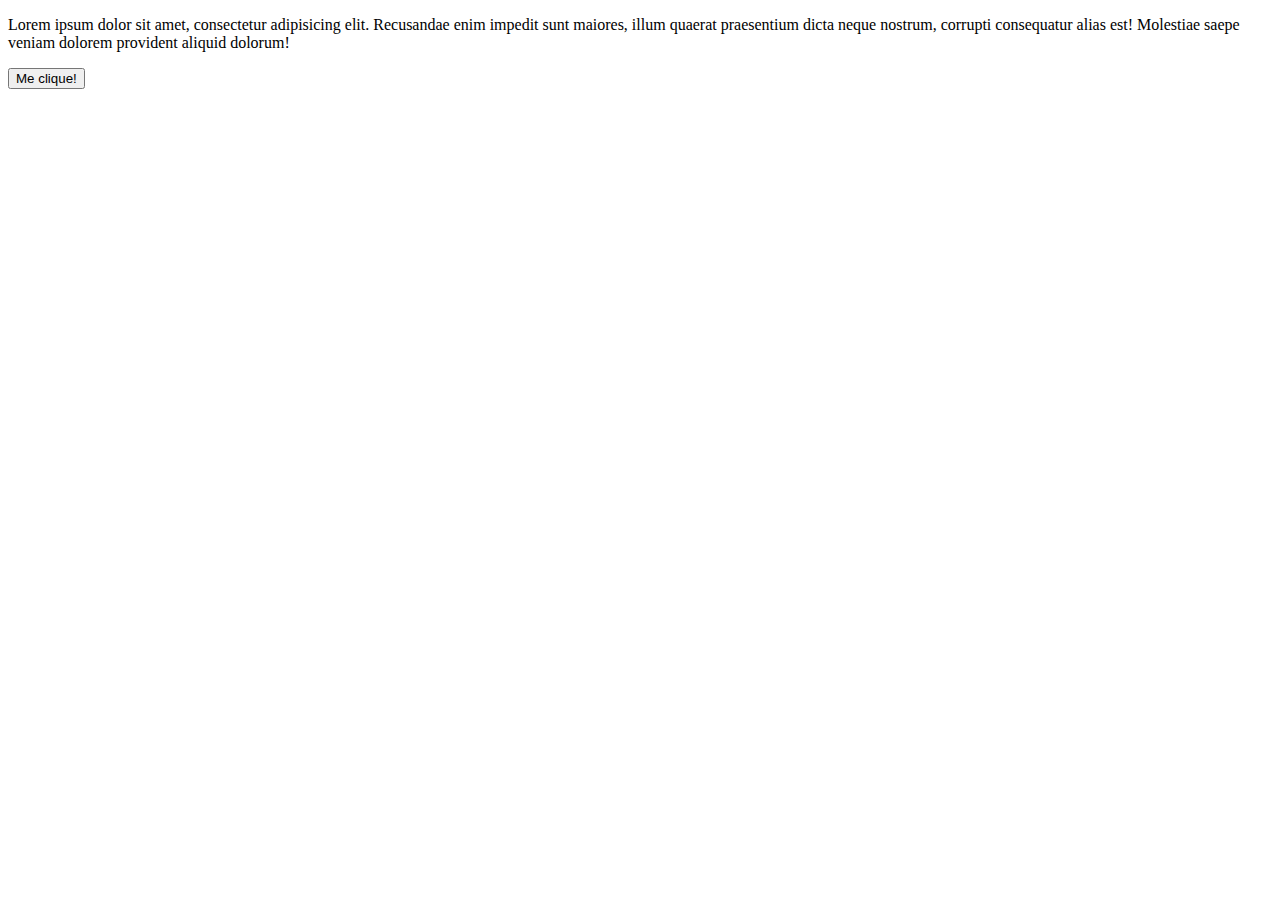
<file: ExerciciosJS/index.html>
<!DOCTYPE html>
<html>
    <head>
        <title>Testes com JS</title>
    </head>
    <body>
        <p id= "paragrafoum">Lorem ipsum dolor sit amet, consectetur adipisicing elit. Recusandae enim impedit sunt maiores, illum quaerat praesentium dicta neque nostrum, corrupti consequatur alias est! Molestiae saepe veniam dolorem provident aliquid dolorum!</p>

        <button onclick="document.getElementById('paragrafoum').innerHTML='Olá'">Me clique!</button>

        <script>
            
        </script>

        <script src="scriptindexhtml.js"></script>
    </body>
</html>
</file>
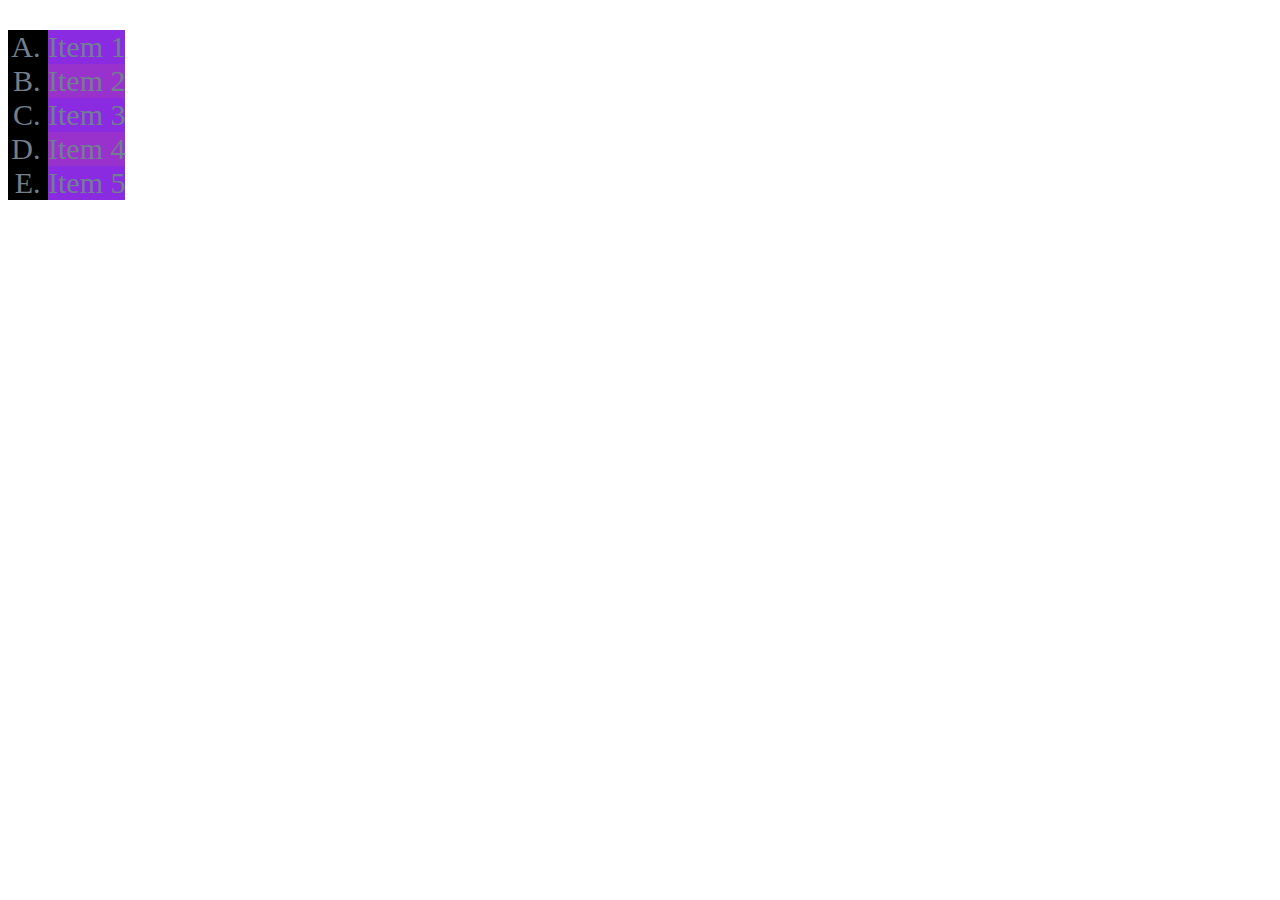
<file: ExerciciosCSS/lista.html>
<!DOCTYPE html>
<html>
    <head>
        <title>Lista!</title>
        <link rel="stylesheet" href="lista.css">
    </head>

    <body>

        <ul class="alternada">
            <li>Item 1</li>
            <li>Item 2</li>
            <li>Item 3</li>
            <li>Item 4</li>
            <li>Item 5</li>
        </ul>

    </body>
</html>
</file>
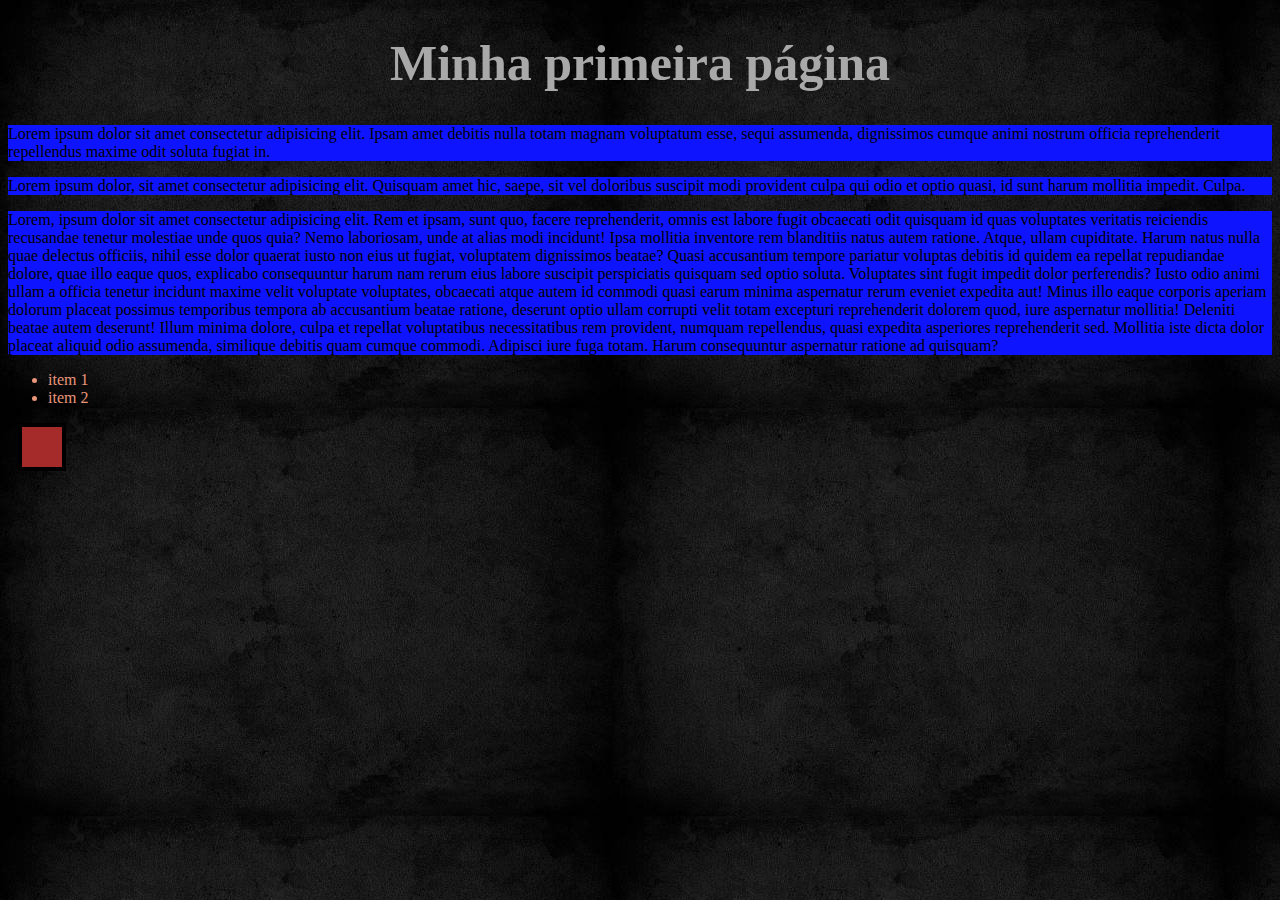
<file: ExerciciosCSS/pagina.html>
<!DOCTYPE html>
<html>
    <head>
        <title>Minha página</title>
    </head>

    <link rel= "stylesheet" href="exercicio01.css">

    <body>

        <h1 class= "titulocentral" class= "supertitulo" id= "tituloprincipal">Minha primeira página</h1>

        <p>Lorem ipsum dolor sit amet consectetur adipisicing elit. Ipsam amet debitis nulla totam magnam voluptatum esse, sequi assumenda, dignissimos cumque animi nostrum officia reprehenderit repellendus maxime odit soluta fugiat in.</p>
        <p>Lorem ipsum dolor, sit amet consectetur adipisicing elit. Quisquam amet hic, saepe, sit vel doloribus suscipit modi provident culpa qui odio et optio quasi, id sunt harum mollitia impedit. Culpa.</p>
        <p>Lorem, ipsum dolor sit amet consectetur adipisicing elit. Rem et ipsam, sunt quo, facere reprehenderit, omnis est labore fugit obcaecati odit quisquam id quas voluptates veritatis reiciendis recusandae tenetur molestiae unde quos quia? Nemo laboriosam, unde at alias modi incidunt! Ipsa mollitia inventore rem blanditiis natus autem ratione. Atque, ullam cupiditate. Harum natus nulla quae delectus officiis, nihil esse dolor quaerat iusto non eius ut fugiat, voluptatem dignissimos beatae? Quasi accusantium tempore pariatur voluptas debitis id quidem ea repellat repudiandae dolore, quae illo eaque quos, explicabo consequuntur harum nam rerum eius labore suscipit perspiciatis quisquam sed optio soluta. Voluptates sint fugit impedit dolor perferendis? Iusto odio animi ullam a officia tenetur incidunt maxime velit voluptate voluptates, obcaecati atque autem id commodi quasi earum minima aspernatur rerum eveniet expedita aut! Minus illo eaque corporis aperiam dolorum placeat possimus temporibus tempora ab accusantium beatae ratione, deserunt optio ullam corrupti velit totam excepturi reprehenderit dolorem quod, iure aspernatur mollitia! Deleniti beatae autem deserunt! Illum minima dolore, culpa et repellat voluptatibus necessitatibus rem provident, numquam repellendus, quasi expedita asperiores reprehenderit sed. Mollitia iste dicta dolor placeat aliquid odio assumenda, similique debitis quam cumque commodi. Adipisci iure fuga totam. Harum consequuntur aspernatur ratione ad quisquam?</p>
    
        <ul class= "minhalista">
            <li>item 1</li>
            <li>item 2</li>
        </ul>

        <div class="caixa"> 

        </div>

        <span>

        </span>
        
    </body>
</html>
</file>
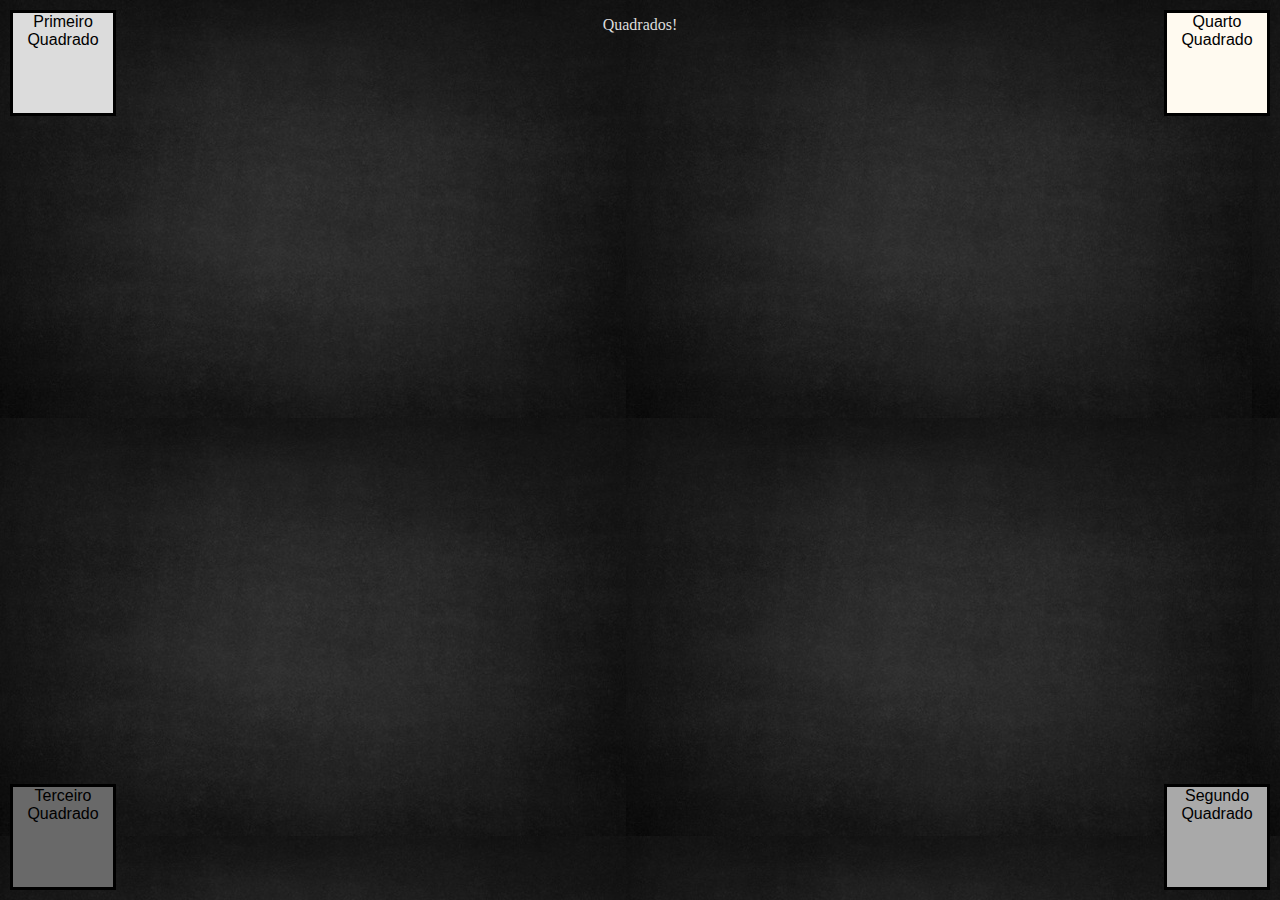
<file: ExerciciosCSS/paginadois.html>
<!DOCTYPE html>
<html>
    <head>
        <title>Página de Teste!</title>
        <link rel="stylesheet" href="paginadois.css">

    </head>

    <body>
        <div class= "quadrado quadradoum">Primeiro Quadrado</div>
        <div class= "quadrado quadradodois">Segundo Quadrado</div>
        <div class= "quadrado quadradotrês">Terceiro Quadrado</div>
        <div class= "quadrado quadradoquatro">Quarto Quadrado</div>

        <p>Quadrados!</p>
    </body>
</html>
</file>
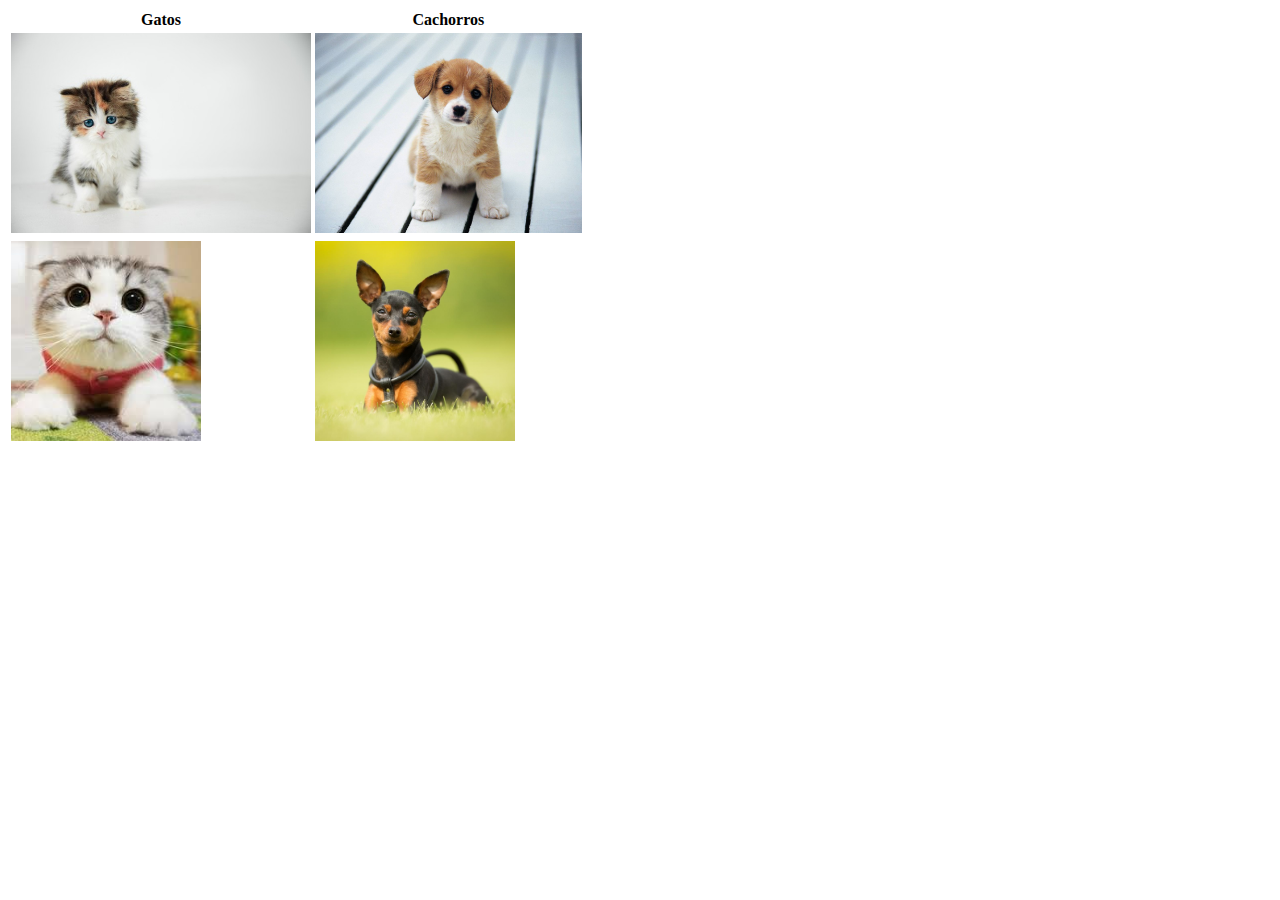
<file: ExerciciosHTML/exercicio.html>
<!DOCTYPE html>
<html>
    <head>
        
    </head>
    <body>
        <table>
            <tr>
            <th>Gatos</th>
            <th>Cachorros</th>
            </tr>
            <tr>
                <td>
                    <a href="http://adote.me/gatinho2">
                        <img src="imagens/gatinho2.jpg" height="200">
                    </a>    
                </td>
                <td>
                    <a href="http://adote.me/cachorro1">
                        <img src="imagens/cachorro1.jpg" height="200">
                    </a>
                </td>    
            </tr>
            <tr>
                <td>
                    <a href="http://adote.me/gatinho3">
                         <img src="imagens/images.jpeg" height="200">
                    </a>
                </td>
                <td>
                    <a href="http://adote.me/cachorrinho2">
                        <img src="imagens/pinscher_1200x1200.jpg.crdownload" height="200">
                    </a>
                </td>
            </tr>
        </table>
    </body>
</html>
</file>
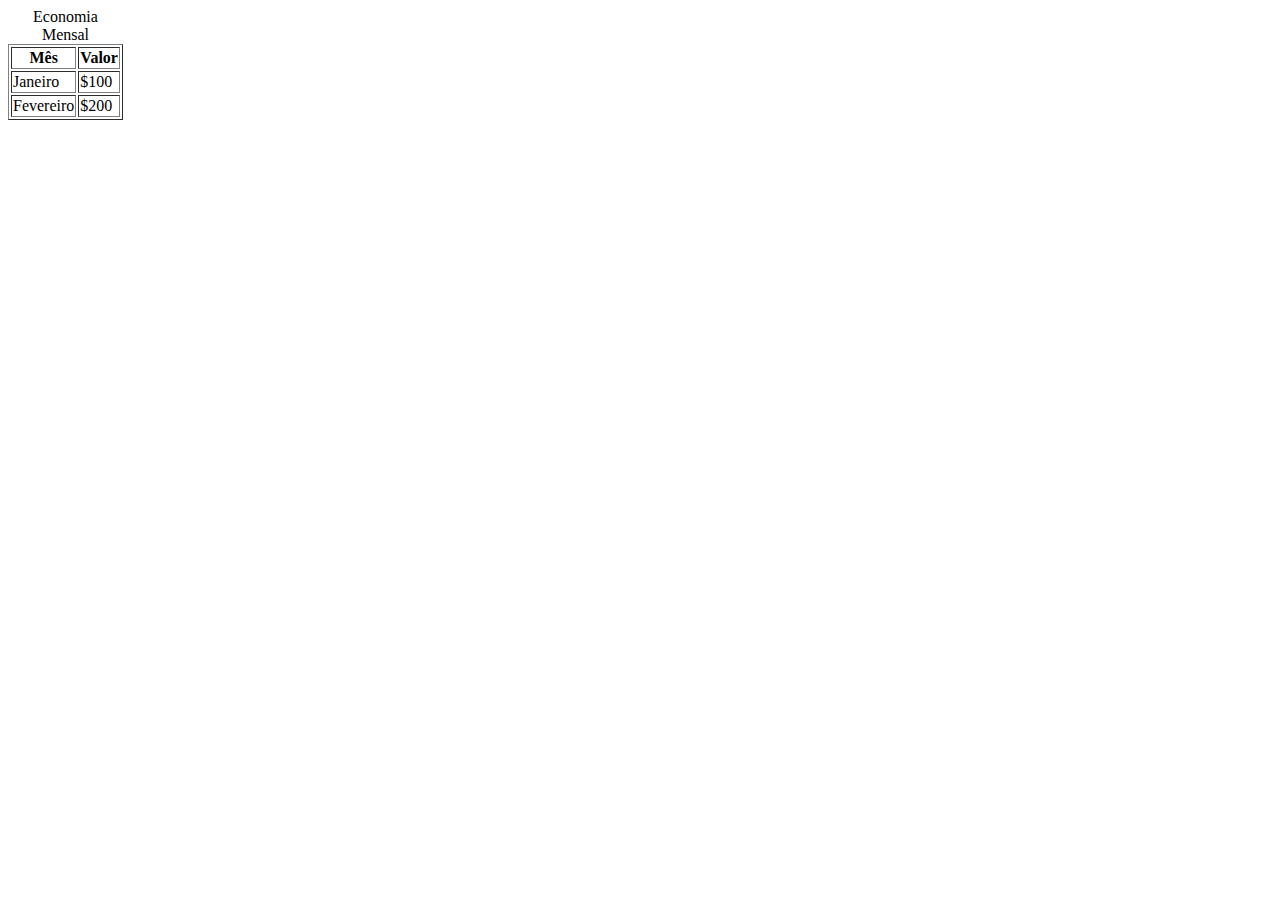
<file: ExerciciosHTML/exercicio02.htm>
<!DOCTYPE html>
<html>
    <head>

    </head>
    <body>
       <table border=1>
           <caption>Economia Mensal</caption>
           <tr>
               <th>Mês</th>
               <th>Valor</th>
           </tr>
           <tr>
               <td>Janeiro</td>
               <td>$100</td>
           </tr>
           <tr>
               <td>Fevereiro</td>
               <td>$200</td>
           </tr>
           
       </table> 
    </body>
</html>
</file>
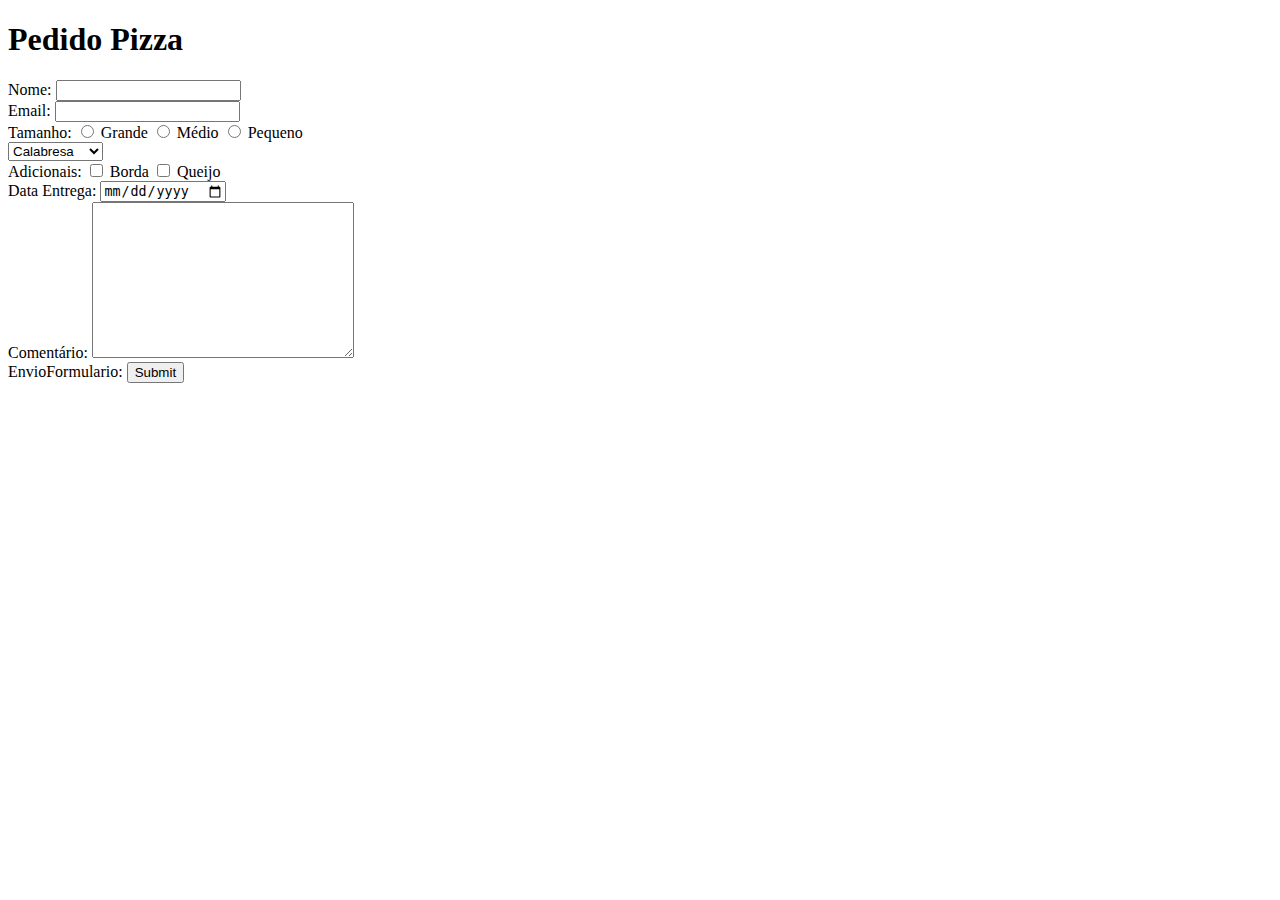
<file: ExerciciosHTML/exercicio1.html>
<!DOCTYPE html>
<html>
    <head>

    </head>
    <body>
        <h1>Pedido Pizza</h1>
        <form method="post" action="teste.jsp">
            Nome: <input type="text" name="Nome"> <br> 
            Email: <input type="email" name="Email"> <br>
            Tamanho: 
            <input type="radio" name="Tamanho da pizza" value="G"> Grande
            <input type="radio" name="Tamanho da pizza" value="M"> Médio
            <input type="radio" name="Tamanho da pizza" value="P"> Pequeno
            <br>
            <select name="Sabor">
                <option>Calabresa</option>
                <option>Três queijos</option>
                <option> A moda</option>

            </select>
            <br>
            Adicionais:
            <input type="checkbox" name="Borda" value="Sim"> Borda
            <input type="checkbox" name="Queijo" value="Sim"> Queijo
            <br>
            Data Entrega: <input type="date" name="Data de Entrega">
            <br>
            Comentário: <textarea name="Mensagem" rows="10" cols="30"></textarea>
            <br>
            EnvioFormulario: <input type="submit">
        </form>
    </body>

</html>
</file>
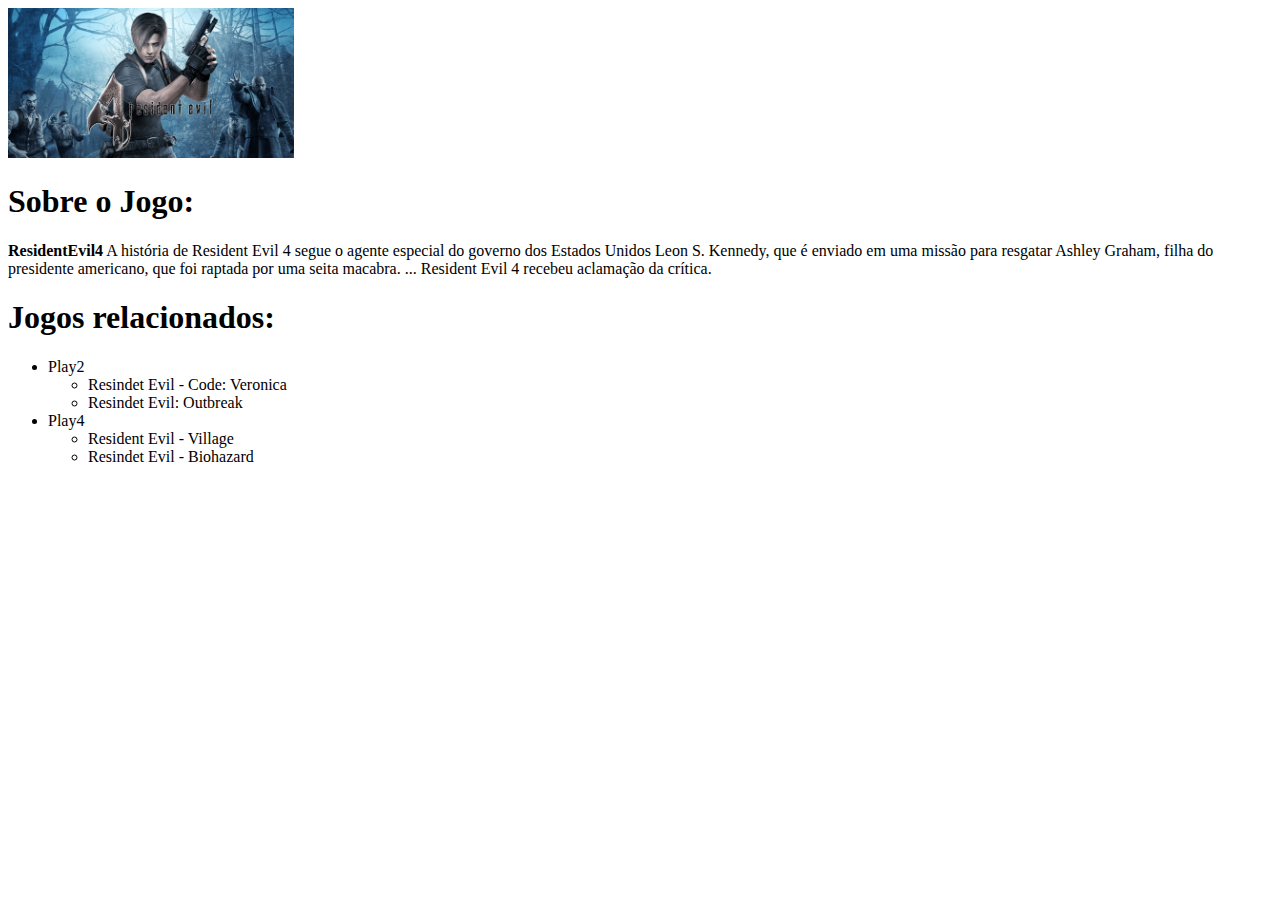
<file: ExerciciosHTML/exercicio4.html>
<!DOCTYPE html>
<html>
    <head>
        <title>Resident Evil</title>
    </head>
    <body>
        <img src="imagens/residentevil4.png" height="150">
        <h1>Sobre o Jogo:</h1>
        <p> <b>ResidentEvil4</b> A história de Resident Evil 4 segue o agente especial do governo dos Estados Unidos Leon S. Kennedy, que é enviado em uma missão para resgatar Ashley Graham, filha do presidente americano, que foi raptada por uma seita macabra. ... Resident Evil 4 recebeu aclamação da crítica.</p>

        <h1>Jogos relacionados:</h1>
        <ul>
            <li> Play2
                <ul>
                    <li>Resindet Evil - Code: Veronica</li>
                    <li>Resindet Evil: Outbreak</li>
                </ul>
            </li>
           <li>
               Play4
               <ul>
                   <li>Resident Evil - Village</li>
                   <li>Resindet Evil - Biohazard</li>
               </ul>
           </li>
        </ul>
        <a href="residentevil.com"></a>
    </body>
</html>
</file>
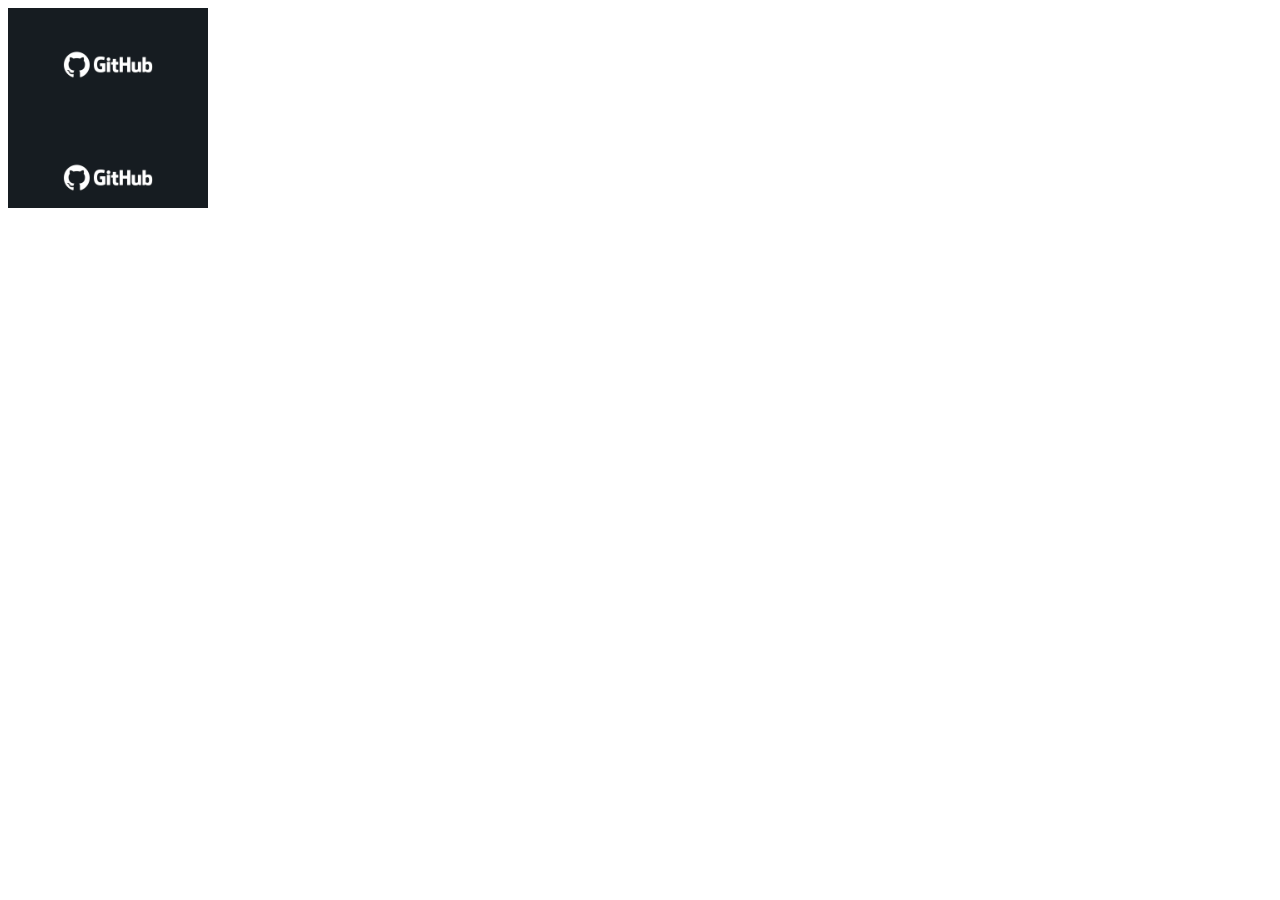
<file: ExerciciosHTML/paginalink.html>
<!DOCTYPE html>
<html>
    <head>
        <title>Página com links!</title>
        <link rel="stylesheet" href="paginalink.css">
    </head>

    <body>
        <a class="imagem" href="outraPagina.html"></a>

    </body>
</html>
</file>
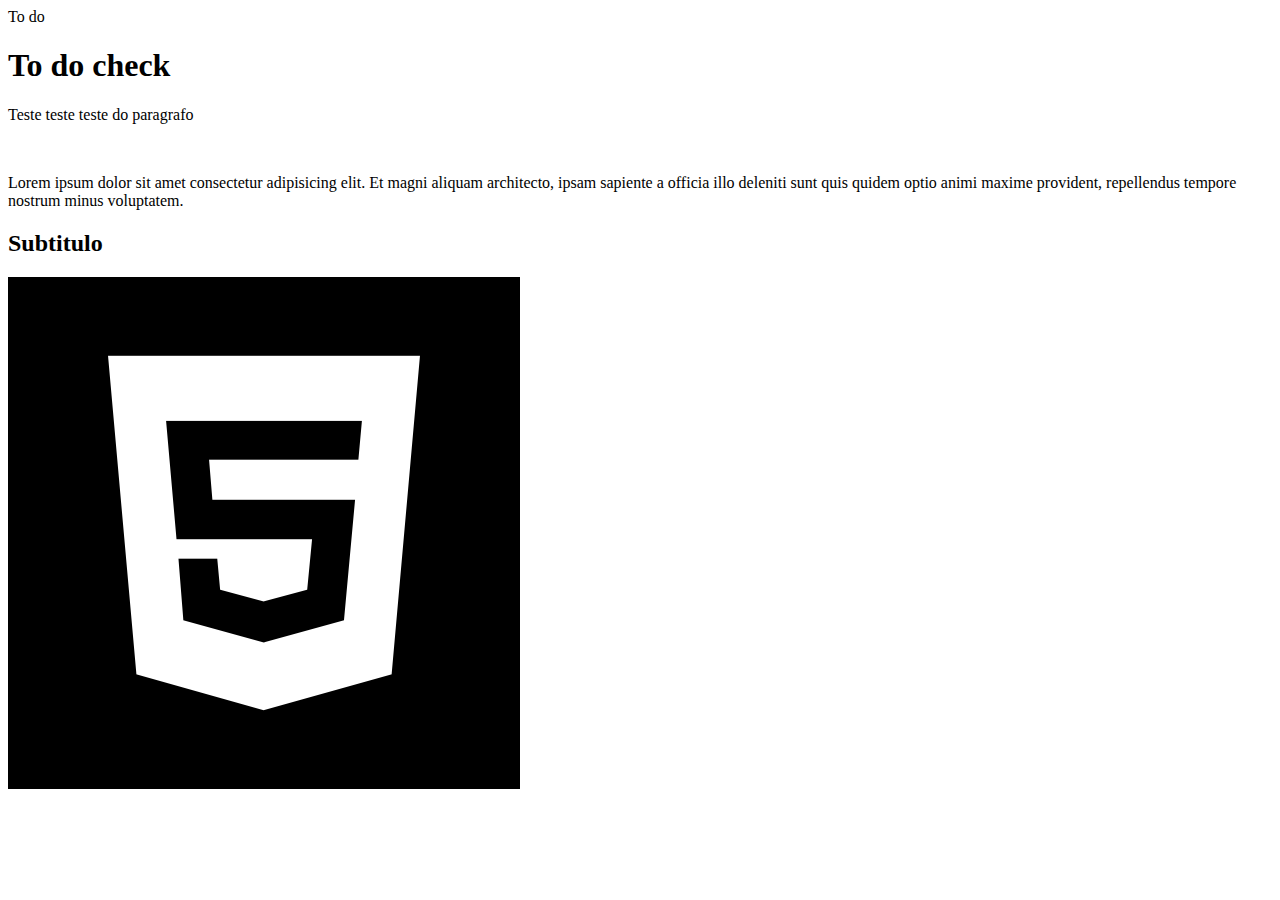
<file: ExerciciosHTML/teste.html>
<!DOCTYPE html>
<html>
    <head>
        <title>Teste HTML</title>
    </head>
    <body>
        To do
    </body>
        <h1>To do check</h1>
        <p> Teste teste teste do paragrafo</p>
        <br>
        <p>Lorem ipsum dolor sit amet consectetur adipisicing elit. Et magni aliquam architecto, ipsam sapiente a officia illo deleniti sunt quis quidem optio animi maxime provident, repellendus tempore nostrum minus voluptatem.</p>
        <h2>Subtitulo</h2>

        <img src="121537.png" alt= "logo do html5">
</html>
</file>
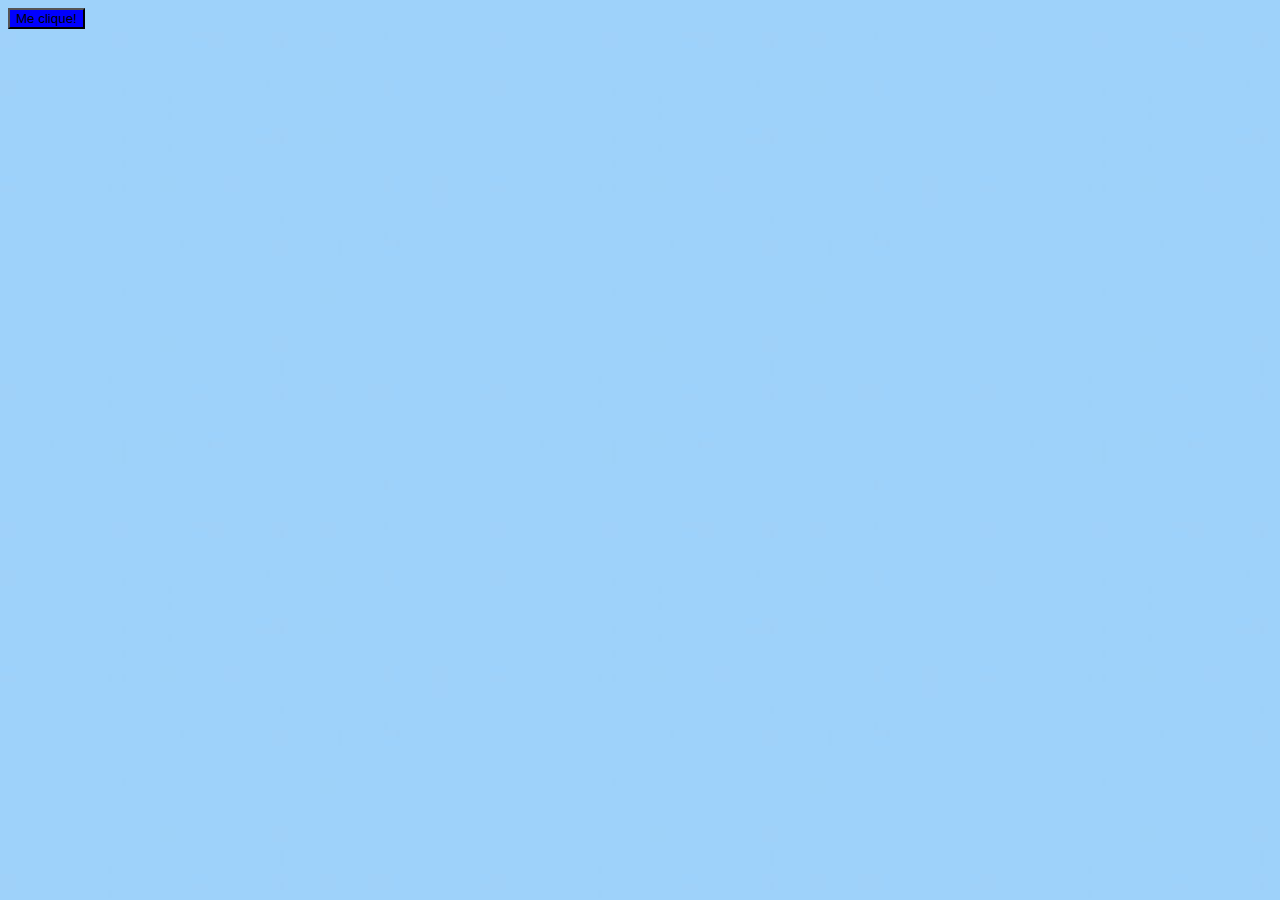
<file: ExerciciosJS/index1.html>
<!DOCTYPE html>
<html>
    <head>
        <title>DocumentBotão</title>
        <link rel="stylesheet" href="estilo.css">
    </head>
    <body>
        <button id="botão">Me clique!</button>
        <script src="script1.js"></script>
    </body>
</html>
</file>
<file: ExerciciosCSS/lista.css>
.alternada{
    list-style: upper-alpha;
    font-size: 30px;
    color: slategrey;
    width: fit-content;
    background-color: black;
}

.alternada li:nth-child(odd){
    background-color: blueviolet;
}

.alternada li:nth-child(even){
    background-color: darkorchid;
}
</file>
<file: ExerciciosCSS/exercicio01.css>
h1{color:blueviolet; font-size: 12px;}

.titulocentral{text-align: center;}
.supertitulo{font-size: 50px;}
#tituloprincipal{font-size: 50px; color:darkgray;}

p{background-color: rgb(0,255, 255);} 
p{background-color: rgba(15,20,255,255);}
                
 .minhalista li{
     color: darksalmon;
}

body{
    background-image: url("images/fundo.png");
    background-attachment: fixed;
}

.caixa{
    margin: 10px;
    padding: 20px;
    border: 4px solid black;
    width: fit-content;
    background-color: brown;
}
</file>
<file: ExerciciosCSS/paginadois.css>
.quadrado{
    border: 3px solid black;
    width: 100px;
    height: 100px;
    margin: 10px;
    background-color: cadetblue;
    text-align: center;
    position: absolute;
    font-family: Arial, Helvetica, sans-serif;
}

.quadradoum{
    left: 0px;
    top: 0px;
    background-color: gainsboro;
}

.quadradodois{
    bottom: 0px;
    right: 0px;
    background-color: darkgray;
}

.quadradotrês{
    left: 0px;
    bottom: 0px;
    background-color: dimgray;
}

.quadradoquatro{
    right: 0px;
    top: 0px;
    background-color: floralwhite;
}

body{
    background-image: url(images/textura-preta_1205-327.jpg);
    background-attachment: fixed;
}

p{
    text-align: center;
    color: gainsboro;
}
</file>
<file: ExerciciosHTML/paginalink.css>
.imagem{
    background-image: url(imagens/github-logo-background.png);
    width: 200px;
    height: 200px;
    display: block;
    background-size: contain;
}

.imagem:hover{
    background-position: 0px 50px;
}
.imagem:active{
    background-position: 50px 50px;
}
</file>
<file: ExerciciosJS/estilo.css>
body{
    background-image: url(images/pp2324-azul-frances-square.jpg);
}
</file>
